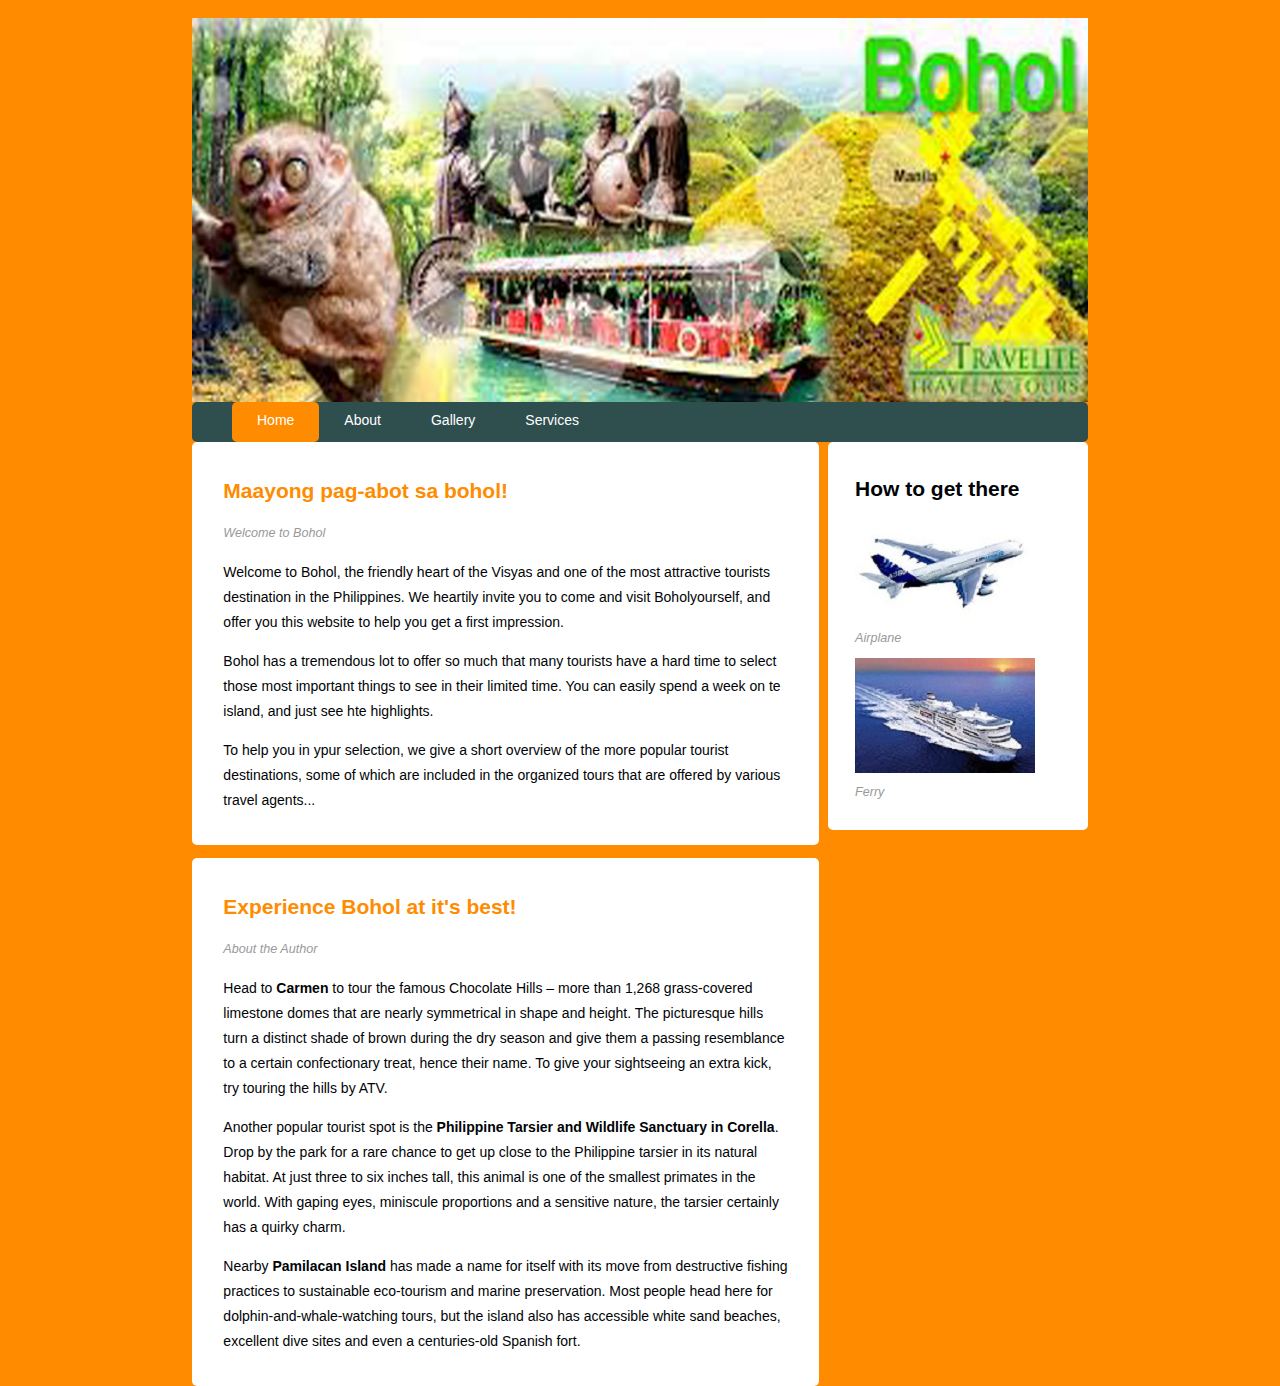
<file: index.html>
<!DOCTYPE html PUBLIC "-//W3C//DTD XHTML 1.0 Transitional//EN" "http://www.w3.org/TR/xhtml1/DTD/xhtml1-transitional.dtd">
<html xmlns="http://www.w3.org/1999/xhtml">
<head>
<title>Home</title>
<meta http-equiv="Content-Type" content="text/html; charset=utf-8" />
<link rel="stylesheet" href="style.css" type="text/css">
<meta name="viewport" content="width=device=width, initial-scale=1.0">
</head>
<body>
<body class = "body">
    <header class="mainHeader">
        <img src ="img/a.png">
        <nav><ul>
            <li class="active"><a href="index.html"> Home </a></li>
            <li><a href="about.html">About</a></li>
            <li><a href="gallery.html">Gallery</a></li>
            <li><a href="services.html">Services</a></li>
         </ul></nav>
    </header>   
                
 <div class="mainContent">
     <div class="content">
         <article class="topcontent">
             <header>
                 <h2><a href="#">Maayong pag-abot sa bohol!</a></h2>
              </header>
              
              <footer>
                  <p class="post-info">Welcome to Bohol</p>
              </footer>
              
          <content>
              <p>Welcome to Bohol, the friendly heart of the Visyas and one of the most attractive tourists destination in the Philippines. We heartily invite you to come and visit Boholyourself, and offer you this website to help you get a first impression.</p>
              <p>Bohol has a tremendous lot to offer so much that many tourists have a hard time to select those most important things to see in their limited time. You can easily spend a week on te island, and just see hte highlights.</p>
              <p>To help you in ypur selection, we give a short overview of the more popular tourist destinations, some of which are included in the organized tours that are offered by various travel agents...</p>
          </content>
        </article>
            

         
         <article class="bottomcontent">
             <header>
                 <h2><a href="#">Experience Bohol at it's best!</a></h2>
              </header>
              
              <footer>
                  <p class="post-info">About the Author</p>
              </footer>
              
          <content>
              <p>Head to <b>Carmen</b> to tour the famous Chocolate Hills – more than 1,268 grass-covered limestone domes that are nearly symmetrical in shape and height. The picturesque hills turn a distinct shade of brown during the dry season and give them a passing resemblance to a certain confectionary treat, hence their name. To give your sightseeing an extra kick, try touring the hills by ATV.</p>
 
<p>Another popular tourist spot is the <b>Philippine Tarsier and Wildlife Sanctuary in Corella</b>. Drop by the park for a rare chance to get up close to the Philippine tarsier in its natural habitat. At just three to six inches tall, this animal is one of the smallest primates in the world. With gaping eyes, miniscule proportions and a sensitive nature, the tarsier certainly has a quirky charm.</p>
 
<p>Nearby <b>Pamilacan Island</b> has made a name for itself with its move from destructive fishing practices to sustainable eco-tourism and marine preservation. Most people head here for dolphin-and-whale-watching tours, but the island also has accessible white sand beaches, excellent dive sites and even a centuries-old Spanish fort.</p>
          </content>
        </article>
            
         </div>
                              
            
      </div>
      
      <aside class="top-sidebar">
          <article>
              <h2>How to get there</h2>
              <a href="#"><img src="img/plane.jpg"/></a>
              <p class="post-info">Airplane</p>
              <a href="#"><img src="img/ferry.jpg"/></a>
              <p class="post-info">Ferry</p>
          </article>
          <aside>
</body>
</html>
</file>
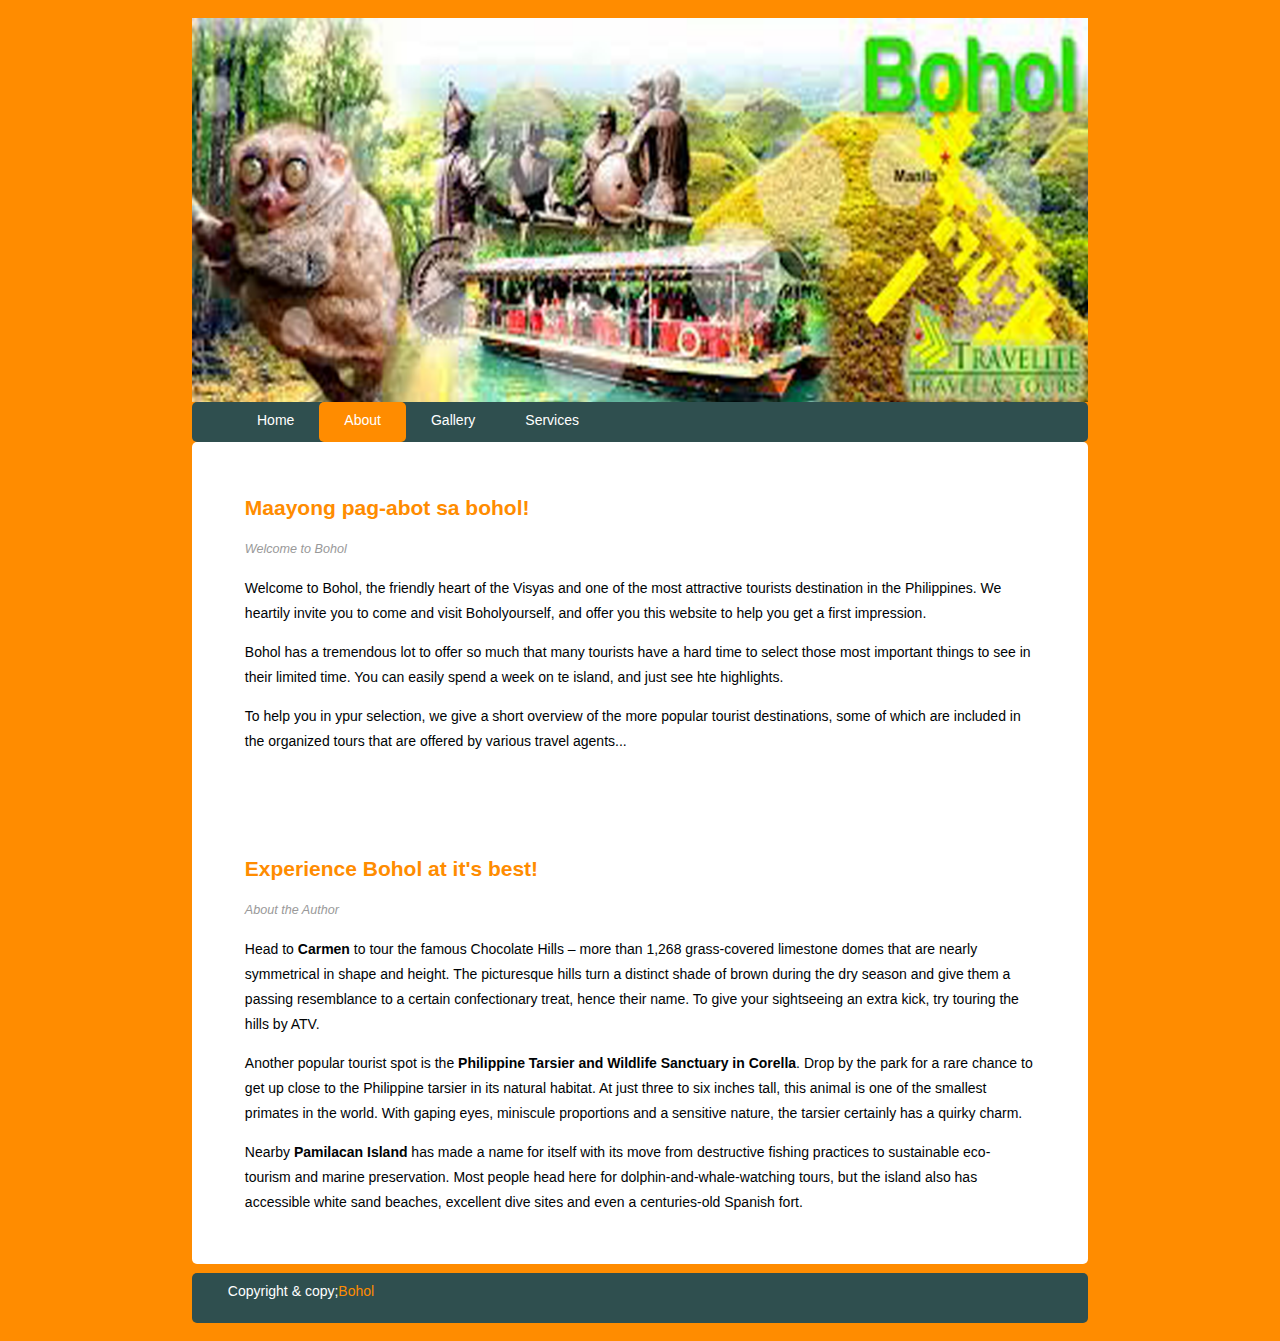
<file: about.html>
<!DOCTYPE html PUBLIC "-//W3C//DTD XHTML 1.0 Transitional//EN" "http://www.w3.org/TR/xhtml1/DTD/xhtml1-transitional.dtd">
<html xmlns="http://www.w3.org/1999/xhtml">
<head>
<title>Home</title>
<meta http-equiv="Content-Type" content="text/html; charset=utf-8" />
<link rel="stylesheet" href="style.css" type="text/css">
<meta name="viewport" content="width=device=width, initial-scale=1.0">
</head>
<body>
<body class = "body">
    <header class="mainHeader">
        <img src ="img/a.png">
        <nav><ul>
            <li ><a href="index.html"> Home </a></li>
            <li class="active"><a href="about.html">About</a></li>
            <li><a href="gallery.html">Gallery</a></li>
            <li><a href="services.html">Services</a></li>
         </ul></nav>
    </header>   
                
 <div class="mainContent">
     <div class="aboutcontent">
         <article class="topcontent">
             <header>
                 <h2><a href="#">Maayong pag-abot sa bohol!</a></h2>
              </header>
              
              <footer>
                  <p class="post-info">Welcome to Bohol</p>
              </footer>
              
          <content>
              <p>Welcome to Bohol, the friendly heart of the Visyas and one of the most attractive tourists destination in the Philippines. We heartily invite you to come and visit Boholyourself, and offer you this website to help you get a first impression.</p>
              <p>Bohol has a tremendous lot to offer so much that many tourists have a hard time to select those most important things to see in their limited time. You can easily spend a week on te island, and just see hte highlights.</p>
              <p>To help you in ypur selection, we give a short overview of the more popular tourist destinations, some of which are included in the organized tours that are offered by various travel agents...</p>
          </content>
        </article>
            

         
         <article class="bottomcontent">
             <header>
                 <h2><a href="#">Experience Bohol at it's best!</a></h2>
              </header>
              
              <footer>
                  <p class="post-info">About the Author</p>
              </footer>
              
          <content>
              <p>Head to <b>Carmen</b> to tour the famous Chocolate Hills – more than 1,268 grass-covered limestone domes that are nearly symmetrical in shape and height. The picturesque hills turn a distinct shade of brown during the dry season and give them a passing resemblance to a certain confectionary treat, hence their name. To give your sightseeing an extra kick, try touring the hills by ATV.</p>
 
<p>Another popular tourist spot is the <b>Philippine Tarsier and Wildlife Sanctuary in Corella</b>. Drop by the park for a rare chance to get up close to the Philippine tarsier in its natural habitat. At just three to six inches tall, this animal is one of the smallest primates in the world. With gaping eyes, miniscule proportions and a sensitive nature, the tarsier certainly has a quirky charm.</p>
 
<p>Nearby <b>Pamilacan Island</b> has made a name for itself with its move from destructive fishing practices to sustainable eco-tourism and marine preservation. Most people head here for dolphin-and-whale-watching tours, but the island also has accessible white sand beaches, excellent dive sites and even a centuries-old Spanish fort.</p>
          </content>
        </article>
            
         </div>                     
            
      </div>

          <footer class="mainFooter">
              <p>Copyright & copy;<a href="#" title="Bohol">Bohol</a></p>
          </footer>       
</body>
</html>
</file>
<file: style.css>
body {
    margin: 0px;
    padding: 0px;
    background-color:#FF8C00;
    /*background-image: url('img/blue.jpg');
    background-attachment: fixed;*/
    color: #000305;
    font-size:87.5%;
    font-family: Arial, 'Lucida Sans Unicode';
    text-align:left;
}



.logo {
    height: 60px;
    width: 100%;
    background-color: white; 
    margin-bottom: 5px;
    margin-left:0;
    font-family: Arial, Helvetica, sans-serif;
    font-size:35px;
    text-transform: uppercase;
    font-weight: bold;
    color: black;
    padding-top: 20px;
    padding-left: 20px;
    text-align: left;
    letter-spacing: -2px;
    border-top-left-radius: 5px;
    border-top-right-radius: 5px;
    border-bottom-left-radius: 5px;
    border-bottom-right-radius: 5px;   
}

.punchline {
    font-family: Arial, Helvetica, sans-serif;
    font-size: 14px;
    font-weight: bold;
    color: #c69c6d;
    padding-left: 20px;
    padding-top: -5px;
}

a {
    text-decoration: none;
}

a:link, a:visited {
    color: #ff8c00;
}

a:hover, a:active {
    background-color: #ff8c00;
    color: #ffffff;
}

.body {
    margin: 0 auto;
    width: 70%;
    clear:both;
}

.mainHeader img{
    width:100%;
    height: auto;
    margin-top: 2%;
    margin-bottom: 0;
}

.mainHeader nav{
    background-color: #2f4f4f;
    height: 40px;
    border-radius: 5px;
    -moz-border-radius: 5px;
    -webkit-border-radius: 5px;
    margin-bottom: 0;
    margin-top:0;
}

.mainHeader nav ul{
    list-style: none;
    margin: 0 auto;
}

.mainHeader nav ul li{
    float: left;
    display: inline;
}

.mainHeader nav a:link, .mainHeader nav a:visited{
    color:#fff;
    display:inline-block;
    padding: 10px 25px;
    height: 20px;
}

.mainHeader nav a:hover, .mainHeader nav a:active,
.mainHeader nav .active a:link, .mainHeader nav.active a.visited{
    background-color: #FF8C00;
    text-shadow:none;
}

.mainHeader nav ul li a{
    border-radius:5px;
    -moz-border-radius: 5px;
    -webkit-border-radius: 5px;
}       
 
.mainContent{
        line-height:25px;
        border-radius:5px;
        -moz-border-radius:5px;
        -webkit-border-radius: 5px;
}       
    
.content {
        width:70%;
        float:left;
}
    
.topcontent{
        background-color: #fff;
        border-radius:5px;
        -moz-border-radius: 5px;
        -webkit-border-radius: 5px;
        padding: 3% 5%;
        /*margin-top: 2%;*/
}   
    
.bottomcontent {
    background-color: #fff;
    border-radius:5px;
    -moz-border-radius:5px;
    -webkit-border-radius: 5px;
    padding: 3% 5%;
    margin-top: 2%;
}    

.top-sidebar {
    width: 23%;
    float:left;
    background-color: #fff;
    border-radius:5px;
    -moz-border-radius:5px;
    -webkit-border-radius: 5px;
    margin: 0 0 1% 1%;
    padding: 2% 3%;
    
}

.post-info{
    font-style:italic;
    color:#999;
    font-size:90%;
}
.middle-sidebar{
    width:23%;
    float:left;
    background-color:#fff;
    border-radius:5px;
    -moz-border-radius:5px;
    -webkit-border-radius: 5px;
    margin-left:1%;
    margin-bottom:1%;
    padding: 2% 3%;
}
.bottom-sidebar{
   width:23%;
    float:left;
    background-color:#fff;
    border-radius:5px;
    -moz-border-radius:5px;
    -webkit-border-radius: 5px;
    margin-left:1%;
    margin-bottom:1%;
    padding:1.6% 3%; 
}
.mainFooter{
    width:100%;
    height:50px;
    float:left;
    background-color:#2f4f4f;
    border-radius:5px;
    -moz-border-radius:5px;
    -webkit-border-radius: 5px;
    margin-top:0;
    margin-bottom:2%;
}
.mainFooter p{
    width:92%;
    margin:10px auto;
    color:#fff;
    text-align: left;
}

.aboutcontent{
   width:98%;
    float:left;
    background-color:#fff;
    border-radius:5px;
    -moz-border-radius:5px;
    -webkit-border-radius: 5px;
   padding: 1% 1%;
    margin-bottom:1%; 
}
</file>
